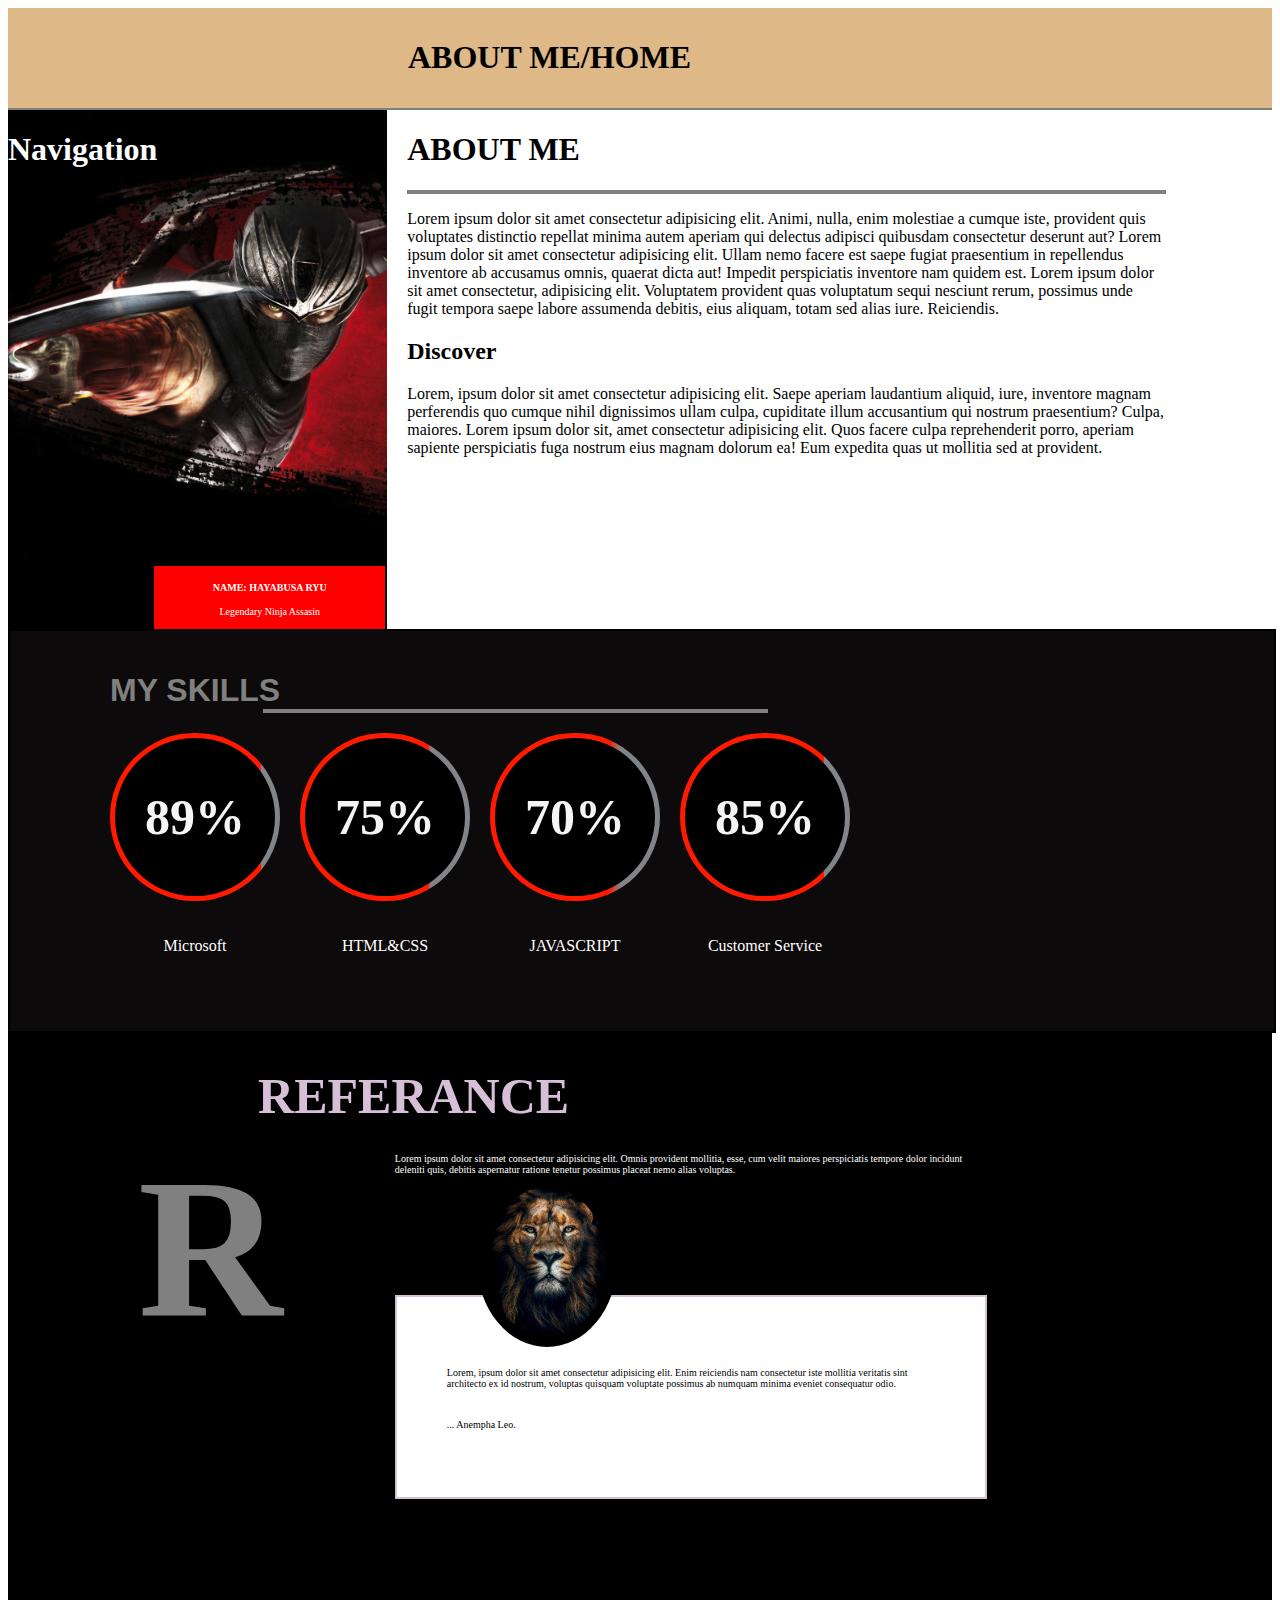
<file: port.repo/aboutme.html>
<!DOCTYPE html>
<html lang="en">
<head>
    <meta charset="UTF-8">
    <meta name="viewport" content="width=device-width, initial-scale=1.0">
    <meta http-equiv="X-UA-Compatible" content="ie=edge">
    <link rel="stylesheet" href="aboutme.css">
    <title>ABOUT ME</title>
</head>
<body>
    <div id="container">

        <header>  <h1>ABOUT ME/HOME</h1></header>
        <div class="navigation"> <h1>Navigation</h1>
            <div class="subnav">
                <h4>NAME: HAYABUSA RYU</h4>
                <p>Legendary Ninja Assasin</p>
            </div>
        </div>
        <div class="content">
            <h1>ABOUT ME</h1>
            <div id="line"></div>
            <P>Lorem ipsum dolor sit amet consectetur adipisicing elit. Animi, nulla, enim molestiae a cumque iste, provident quis voluptates distinctio repellat minima autem aperiam qui delectus adipisci quibusdam consectetur deserunt aut?
            Lorem ipsum dolor sit amet consectetur adipisicing elit. Ullam nemo facere est saepe fugiat praesentium in repellendus inventore ab accusamus omnis, quaerat dicta aut! Impedit perspiciatis inventore nam quidem est.
            Lorem ipsum dolor sit amet consectetur, adipisicing elit. Voluptatem provident quas voluptatum sequi nesciunt rerum, possimus unde fugit tempora saepe labore assumenda debitis, eius aliquam, totam sed alias iure. Reiciendis.
            </P>
            <h2>Discover</h2>
            <P>
                Lorem, ipsum dolor sit amet consectetur adipisicing elit. Saepe aperiam laudantium aliquid, iure, inventore magnam perferendis quo cumque nihil dignissimos ullam culpa, cupiditate illum accusantium qui nostrum praesentium? Culpa, maiores. Lorem ipsum dolor sit, amet consectetur adipisicing elit. Quos facere culpa reprehenderit porro, aperiam sapiente perspiciatis fuga nostrum eius magnam dolorum ea! Eum expedita quas ut mollitia sed at provident.
            </P>
        </div>
    </div>
    <div id="container1">
        
        <h1 style="margin-bottom: 0;">MY SKILLS</h1>
        
        <div id="line" style="margin-left: 20%; margin-right: 40%; margin-top:0; margin-bottom:20px;"></div>
            <div id="subcontainer">
                    <div class="skill0ms"><p>89%</p></div>
                    <div class="skill0html"><p>75%</p></div>
                    <div class="skill0css"><p>70%</p></div>
                    <div class="skill0cs"><p>85%</p></div>
                    <div class="skill MS"><p>Microsoft</p></div>
                    <div class="skill Html5"><p>HTML&CSS</p></div>
                    <div class="skill CSS3"><p>JAVASCRIPT</p></div>
                    <div class="skill cs"><p>Customer Service</p></div>
                    
            </div>

    </div>

    <div id="container2">
        <header><h1>REFERANCE</h1></header>
        <div class="R">R</div>
        <div class="contents">
            Lorem ipsum dolor sit amet consectetur adipisicing elit. Omnis provident mollitia, esse, cum velit maiores perspiciatis tempore dolor incidunt deleniti quis, debitis aspernatur ratione tenetur possimus placeat nemo alias voluptas.
            
            <div id="box">
                <div id="subcon"></div>
                Lorem, ipsum dolor sit amet consectetur adipisicing elit. Enim reiciendis nam consectetur iste mollitia veritatis sint architecto ex id nostrum, voluptas quisquam voluptate possimus ab numquam minima eveniet consequatur odio.

                <p>... Anempha Leo.</p>
            </div>
        </div>
    </div>



</body>
</html>
</file>
<file: port.repo/aboutme.css>
#container{
    display: flex;
    border: none;
    flex-wrap: wrap;
    flex-basis: 100%;
}
#container header{
    display: flexbox;
    border-bottom: 2px solid grey;
    background-color: burlywood;
    padding: 10px;
    flex-basis: 100%;
    align-content: center;
    padding-left: 400px;
}
#container .navigation{
    display: flexbox;
    width: 500px;
    height: auto;
    
    flex-basis: 30%;
    flex-grow: 0;
    flex-shrink: 1;
    background-image: url(orsrc15682.jpg);
    background-position: center;
    background-size: cover;
    color: white;
    flex-wrap: wrap;
    padding-bottom: 0;
    margin-bottom: 0;

}
#container .navigation .subnav{
    border: 2px solid red;
    width: 60%;
    height: max-content;
    color:white;
    background-color: red;
    bottom:0;
    margin-left: 38.5%;
    margin-top: 105%;
    padding-top: 0;
    padding-bottom: 0;
    font-size: 10px;
    align-content: center;
    text-align: center;
}

#line{
    border: 2px solid grey;
}

#container .content{
    display: flexbox;
    padding-left: 20px;
    width: 500px;
    
    flex-basis: 60%;
    flex-grow: 0;
    flex-shrink: 0;
    flex-wrap: wrap;
}

#container1{
    display: block;
    height: 400px;
    width: 100%;
    border: 2px solid black;
    
    background-color: #0c0a0a;
    color: white;
}

#subcontainer{
    display: grid;
    border: 2px solid red;
    width: 50%;
    height: max-content;
    border: none;
    padding-left: 100px;
    padding-right: 0;
    padding-bottom: 50px;
    grid-template-columns: auto auto auto auto ;
    grid-column-gap: 20px;
    grid-row-gap: 20px;
    text-align: center;
    align-content: center;
}



#container1 h1{
    color: gray;
    font-weight: bolder;
    padding-top: 20px;
    padding-left: 100px;
    font-family: -apple-system, BlinkMacSystemFont, 'Segoe UI', Roboto, Oxygen, Ubuntu, Cantarell, 'Open Sans', 'Helvetica Neue', sans-serif;
  
}

.skill0ms{
    position: relative;
    border: 5px solid grey;
    align-content: center;
    /*line-height: -50%;*/
    background: black;
    height: fit-content;
    width: fit-content;
    border-radius: 50% 50%;
    padding-left: 30px;
    padding-right: 30px;
    top: auto;
    bottom: auto;
    color: whitesmoke;
    font-size: 50px;
    font-weight: bolder;
    

    background: linear-gradient(#000000, #000000) padding-box,
    linear-gradient(to right, rgba(255,26,0,1) 0%,rgba(255,26,0,1) 89%,rgba(129,133,137) 77%) border-box;
    border: 5px solid transparent;
    border-radius: 100px 100px;
}

.skill0cs{
    
    border: 5px solid grey;
    align-content: center;
    /*line-height: -50%;*/
    background: black;
    height: fit-content;
    width: fit-content;
    border-radius: 50% 50%;
    padding-left: 30px;
    padding-right: 30px;

    color: whitesmoke;
    font-size: 50px;
    font-weight: bolder;


    background: linear-gradient(#000000, #000000) padding-box,
    linear-gradient(to right, rgba(255,26,0,1) 0%,rgba(255,26,0,1) 85%,rgba(129,133,137) 77%) border-box;
    border: 5px solid transparent;
    border-radius: 100px;
}


.skill0html{
    border: 5px solid grey;
    align-content: center;
    /*line-height: -50%;*/
    background: black;
    height: fit-content;
    width: fit-content;
    border-radius: 50% 50%;
    padding-left: 30px;
    padding-right: 30px;

    color: whitesmoke;
    font-size: 50px;
    font-weight: bolder;

    background: linear-gradient(#000000, #000000) padding-box,
    linear-gradient(to right, rgba(255,26,0,1) 0%,rgba(255,26,0,1) 75%,rgba(129,133,137) 77%) border-box;
    border: 5px solid transparent;
    border-radius: 100px;
}

.skill0css{ border: 5px solid grey;
    align-content: center;
    /*line-height: -50%;*/
    background: black;
    height: fit-content;
    width: fit-content;
    border-radius: 50% 50%;
    padding-left: 30px;
    padding-right: 30px;

    color: whitesmoke;
    font-size: 50px;
    font-weight: bolder;

    background: linear-gradient(#000000, #000000) padding-box,
    linear-gradient(to right, rgba(255,26,0,1) 0%,rgba(255,26,0,1) 70%,rgba(129,133,137) 77%) border-box;
    border: 5px solid transparent;
    border-radius: 100px;
}


#container2{
    display: flex;
    border: none;
    flex-wrap: wrap;
    flex-basis: 70%;
    background-color: #000000;
    height: max-content;
    padding-left: 80px;
}

#container2 header{
    display:flexbox;
    flex-basis: 100%;
    border: none;
    color: thistle;
    height: 50px;
    text-align: center;
    font-size:25px ;
    font-weight: 1000;
    margin-bottom: 50px;
    margin-right: 45%;
}
#container2 .R{
    flex-basis: 20%;
    
    color: gray;
    font-weight: bolder;
    font-family: 50px;
    padding-left: 50px;
    font-size:200px;
    margin-top:0;
    margin-bottom: 50px;
    padding-bottom:50px;
    
}
#container2 .contents{
    flex-basis: 50%;
    color: white;
    margin-bottom: 100px;
    padding-left: 20px;
    flex-shrink: 1;
    padding-bottom: 20px;
    padding-top: 20px;
    font-size:10px;
}
#subcon{
    display: block;
    border: 10px solid black;
    width:120px;
    height: 80px;
    margin-top: -50px;
    margin-left:30px;
    padding-top:70px;
    border-radius: 50% 50%;
    margin-top: -120px;
    margin-bottom: 20px;
    background-image: url(orsrc61512.jpg);
    background-size: cover;
    background-position: center center;


}
#box{
    display: block;
    border: 2px solid thistle;
    background-color: white;
    color: black;
    height:200px;
    padding:80px 50px -100px 50px;
    margin-top:120px;
    padding-right: 50px;
    padding-left:50px ;
    
    
}

#box p{
    padding-top: 20px;
}
</file>
